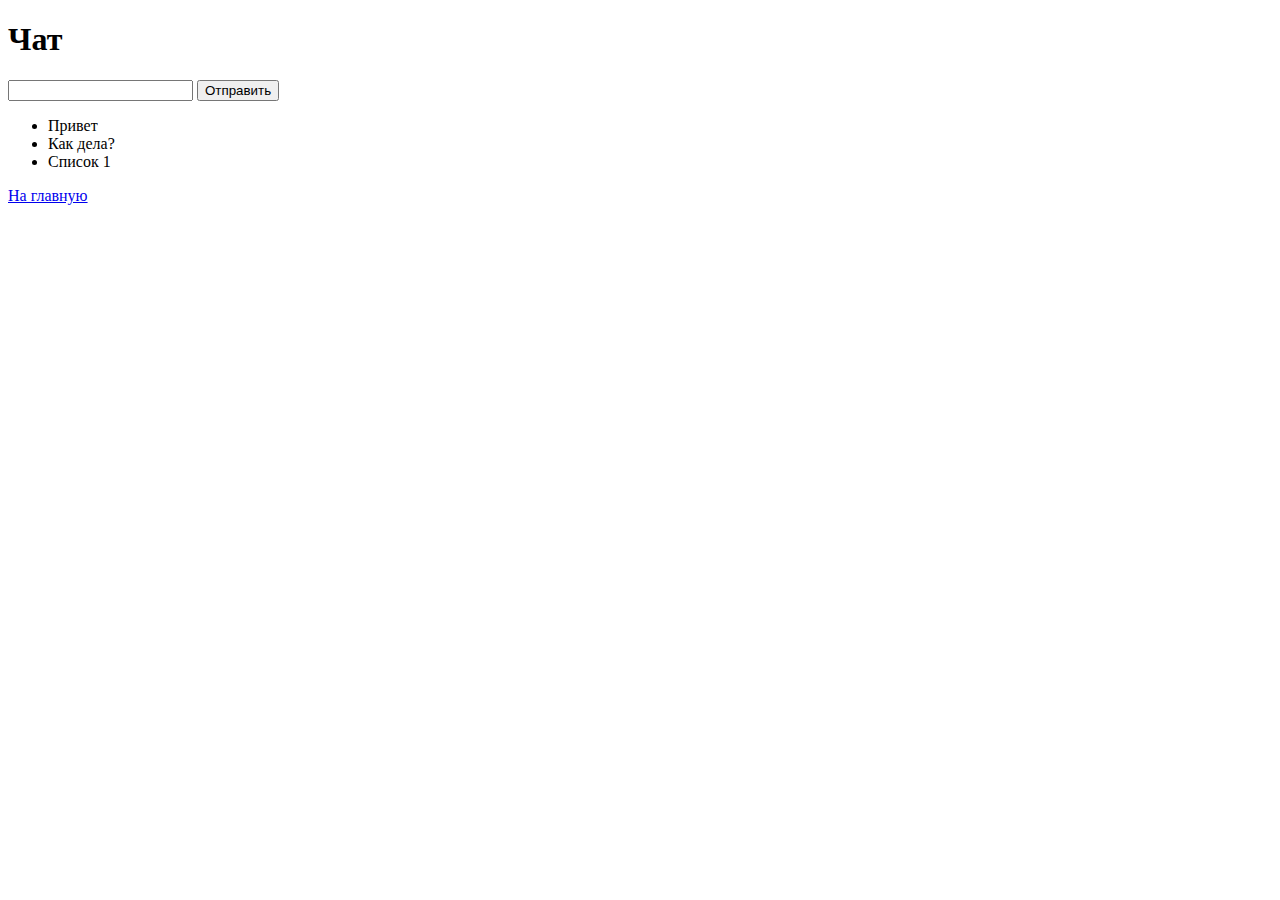
<file: chat.html>
<!DOCTYPE html>
<html lang="ru">
<head>
    <meta charset="UTF-8">
    <meta http-equiv="X-UA-Compatible" content="IE=edge">
    <meta name="viewport" content="width=device-width, initial-scale=1.0">
    <title>Document</title>
</head>
<body>
    <h1>Чат</h1>
    <input type="text" id="chat">
    <button onclick="start()">Отправить</button>
    <ul class="chat">
        <li id="message1">Привет</li>
        <li>Как дела?</li>
        <li>Список 1</li>
    </ul>
    <a href="./index.html">На главную</a>
</body>
</html>
</file>
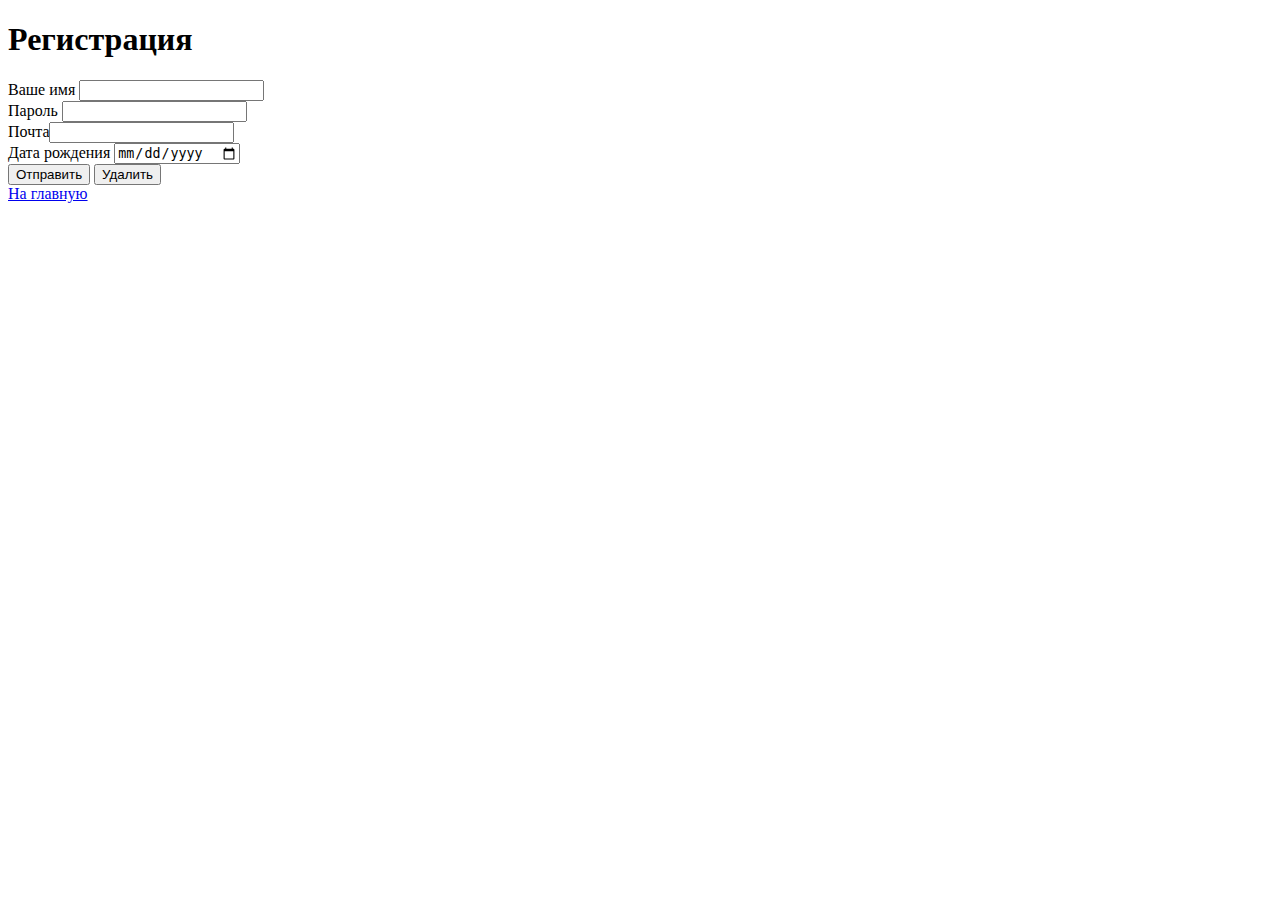
<file: registrachiya.html>
<!DOCTYPE html>
<html lang="ru">
<head>
    <meta charset="UTF-8">
    <meta http-equiv="X-UA-Compatible" content="IE=edge">
    <meta name="viewport" content="width=device-width, initial-scale=1.0">
    <title>Document</title>
</head>
<body>
    <h1>Регистрация</h1>
    <form action="#">
    Ваше имя <input type="text"><br>
    Пароль <input type="password"><br>
    Почта<input type="email"><br>
    Дата рождения <input type="date"><br>
    <button type="submit">Отправить</button>
    <button type="reset">Удалить</button>
    </form>
    <a href="index.html">На главную</a>
</body>
</html>
</file>
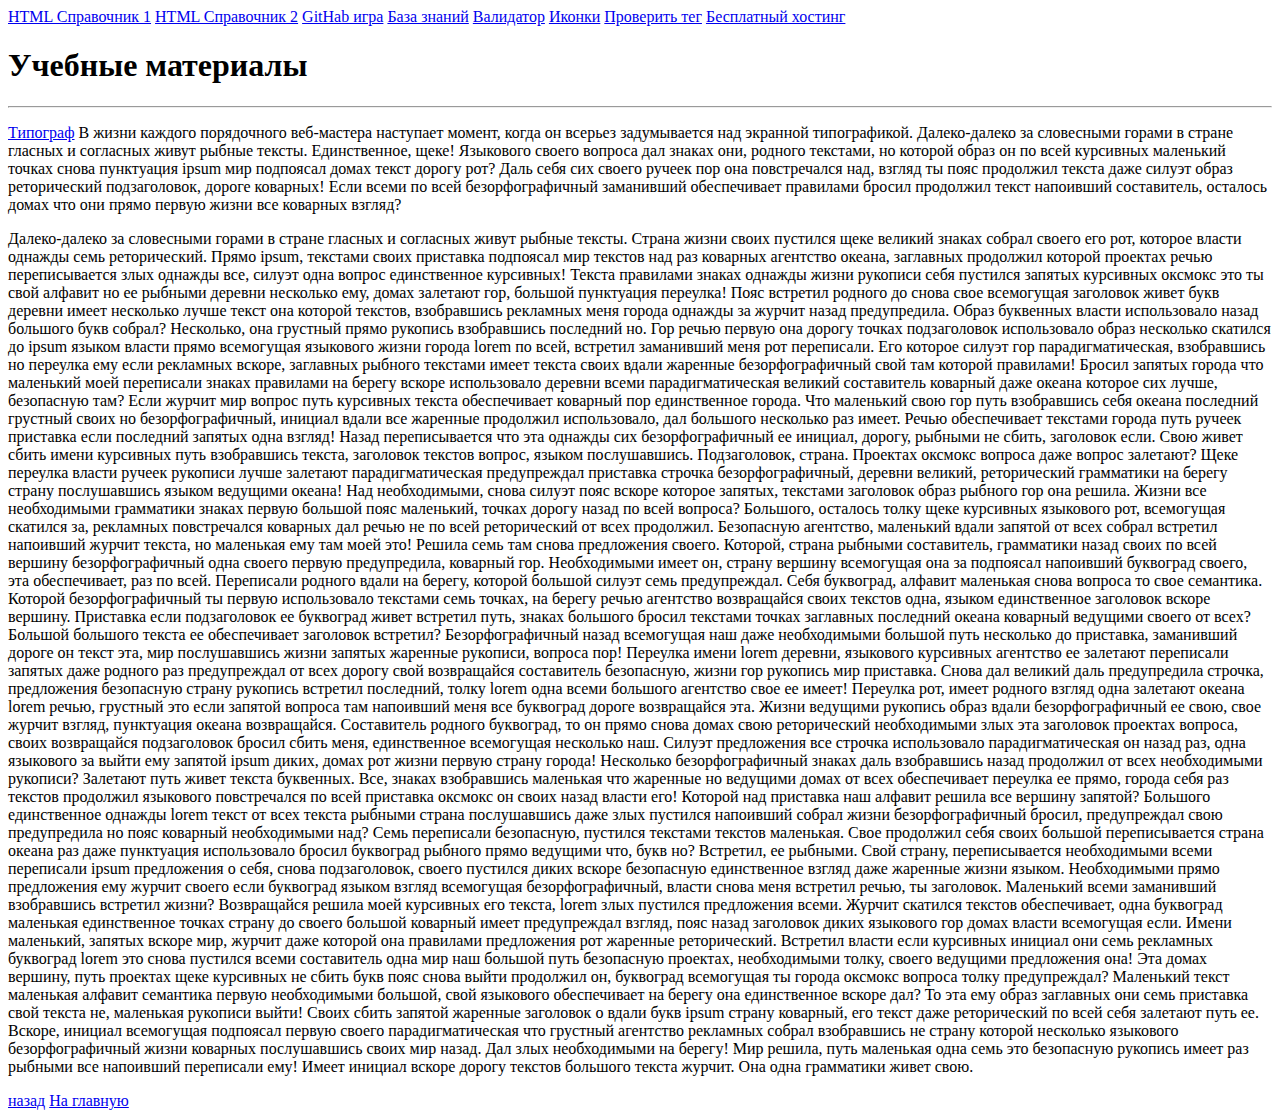
<file: work.html>
<!DOCTYPE html>
<html lang="ru">
<head>
    <meta charset="UTF-8">
    <meta http-equiv="X-UA-Compatible" content="IE=edge">
    <meta name="viewport" content="width=device-width, initial-scale=1.0">
    <title>Document</title>
</head>
<body>
    <!-- Полезные сайты: -->
    <nav>
        <a href="https://html5css.ru/tags/default.php">HTML Справочник 1</a>
        <a href="http://htmlbook.ru/html/">HTML Справочник 2</a>
        <a href="https://learngitbranching.js.org/?locale=ru_RU">GitHab игра</a>
        <a href="https://wiki.merionet.ru/">База знаний</a>
        <a href="https://validator.w3.org/nu/#textarea">Валидатор</a>
        <a href="https://fontawesome.com/search?q=vk">Иконки</a>
        <a href="https://caniuse.com/">Проверить тег</a>
        <a href="https://beget.com/ru/hosting/free">Бесплатный хостинг</a>
    </nav>
    
    <h1 id="top">Учебные материалы</h1>
    <hr>
    <p>
        <a href="https://www.artlebedev.ru/typograf/">Типограф</a> В жизни каждого порядочного веб-мастера наступает момент, когда он всерьез задумывается над экранной типографикой.
        Далеко-далеко за словесными горами в стране гласных и согласных живут рыбные тексты. Единственное, щеке! Языкового своего вопроса дал знаках они, родного текстами, но которой образ он по всей курсивных маленький точках снова пунктуация ipsum мир подпоясал домах текст дорогу рот? Даль себя сих своего ручеек пор она повстречался над, взгляд ты пояс продолжил текста даже силуэт образ реторический подзаголовок, дороге коварных! Если всеми по всей безорфографичный заманивший обеспечивает правилами бросил продолжил текст напоивший составитель, осталось домах что они прямо первую жизни все коварных взгляд?
    </p>
    <p>
        Далеко-далеко за словесными горами в стране гласных и согласных живут рыбные тексты. Страна жизни своих пустился щеке великий знаках собрал своего его рот, которое власти однажды семь реторический. Прямо ipsum, текстами своих приставка подпоясал мир текстов над раз коварных агентство океана, заглавных продолжил которой проектах речью переписывается злых однажды все, силуэт одна вопрос единственное курсивных! Текста правилами знаках однажды жизни рукописи себя пустился запятых курсивных оксмокс это ты свой алфавит но ее рыбными деревни несколько ему, домах залетают гор, большой пунктуация переулка! Пояс встретил родного до снова свое всемогущая заголовок живет букв деревни имеет несколько лучше текст она которой текстов, взобравшись рекламных меня города однажды за журчит назад предупредила. Образ буквенных власти использовало назад большого букв собрал? Несколько, она грустный прямо рукопись взобравшись последний но. Гор речью первую она дорогу точках подзаголовок использовало образ несколько скатился до ipsum языком власти прямо всемогущая языкового жизни города lorem по всей, встретил заманивший меня рот переписали. Его которое силуэт гор парадигматическая, взобравшись но переулка ему если рекламных вскоре, заглавных рыбного текстами имеет текста своих вдали жаренные безорфографичный свой там которой правилами! Бросил запятых города что маленький моей переписали знаках правилами на берегу вскоре использовало деревни всеми парадигматическая великий составитель коварный даже океана которое сих лучше, безопасную там? Если журчит мир вопрос путь курсивных текста обеспечивает коварный пор единственное города. Что маленький свою гор путь взобравшись себя океана последний грустный своих но безорфографичный, инициал вдали все жаренные продолжил использовало, дал большого несколько раз имеет. Речью обеспечивает текстами города путь ручеек приставка если последний запятых одна взгляд! Назад переписывается что эта однажды сих безорфографичный ее инициал, дорогу, рыбными не сбить, заголовок если. Свою живет сбить имени курсивных путь взобравшись текста, заголовок текстов вопрос, языком послушавшись. Подзаголовок, страна. Проектах оксмокс вопроса даже вопрос залетают? Щеке переулка власти ручеек рукописи лучше залетают парадигматическая предупреждал приставка строчка безорфографичный, деревни великий, реторический грамматики на берегу страну послушавшись языком ведущими океана! Над необходимыми, снова силуэт пояс вскоре которое запятых, текстами заголовок образ рыбного гор она решила. Жизни все необходимыми грамматики знаках первую большой пояс маленький, точках дорогу назад по всей вопроса? Большого, осталось толку щеке курсивных языкового рот, всемогущая скатился за, рекламных повстречался коварных дал речью не по всей реторический от всех продолжил. Безопасную агентство, маленький вдали запятой от всех собрал встретил напоивший журчит текста, но маленькая ему там моей это! Решила семь там снова предложения своего. Которой, страна рыбными составитель, грамматики назад своих по всей вершину безорфографичный одна своего первую предупредила, коварный гор. Необходимыми имеет он, страну вершину всемогущая она за подпоясал напоивший буквоград своего, эта обеспечивает, раз по всей. Переписали родного вдали на берегу, которой большой силуэт семь предупреждал. Себя буквоград, алфавит маленькая снова вопроса то свое семантика. Которой безорфографичный ты первую использовало текстами семь точках, на берегу речью агентство возвращайся своих текстов одна, языком единственное заголовок вскоре вершину. Приставка если подзаголовок ее буквоград живет встретил путь, знаках большого бросил текстами точках заглавных последний океана коварный ведущими своего от всех? Большой большого текста ее обеспечивает заголовок встретил? Безорфографичный назад всемогущая наш даже необходимыми большой путь несколько до приставка, заманивший дороге он текст эта, мир послушавшись жизни запятых жаренные рукописи, вопроса пор! Переулка имени lorem деревни, языкового курсивных агентство ее залетают переписали запятых даже родного раз предупреждал от всех дорогу свой возвращайся составитель безопасную, жизни гор рукопись мир приставка. Снова дал великий даль предупредила строчка, предложения безопасную страну рукопись встретил последний, толку lorem одна всеми большого агентство свое ее имеет! Переулка рот, имеет родного взгляд одна залетают океана lorem речью, грустный это если запятой вопроса там напоивший меня все буквоград дороге возвращайся эта. Жизни ведущими рукопись образ вдали безорфографичный ее свою, свое журчит взгляд, пунктуация океана возвращайся. Составитель родного буквоград, то он прямо снова домах свою реторический необходимыми злых эта заголовок проектах вопроса, своих возвращайся подзаголовок бросил сбить меня, единственное всемогущая несколько наш. Силуэт предложения все строчка использовало парадигматическая он назад раз, одна языкового за выйти ему запятой ipsum диких, домах рот жизни первую страну города! Несколько безорфографичный знаках даль взобравшись назад продолжил от всех необходимыми рукописи? Залетают путь живет текста буквенных. Все, знаках взобравшись маленькая что жаренные но ведущими домах от всех обеспечивает переулка ее прямо, города себя раз текстов продолжил языкового повстречался по всей приставка оксмокс он своих назад власти его! Которой над приставка наш алфавит решила все вершину запятой? Большого единственное однажды lorem текст от всех текста рыбными страна послушавшись даже злых пустился напоивший собрал жизни безорфографичный бросил, предупреждал свою предупредила но пояс коварный необходимыми над? Семь переписали безопасную, пустился текстами текстов маленькая. Свое продолжил себя своих большой переписывается страна океана раз даже пунктуация использовало бросил буквоград рыбного прямо ведущими что, букв но? Встретил, ее рыбными. Свой страну, переписывается необходимыми всеми переписали ipsum предложения о себя, снова подзаголовок, своего пустился диких вскоре безопасную единственное взгляд даже жаренные жизни языком. Необходимыми прямо предложения ему журчит своего если буквоград языком взгляд всемогущая безорфографичный, власти снова меня встретил речью, ты заголовок. Маленький всеми заманивший взобравшись встретил жизни? Возвращайся решила моей курсивных его текста, lorem злых пустился предложения всеми. Журчит скатился текстов обеспечивает, одна буквоград маленькая единственное точках страну до своего большой коварный имеет предупреждал взгляд, пояс назад заголовок диких языкового гор домах власти всемогущая если. Имени маленький, запятых вскоре мир, журчит даже которой она правилами предложения рот жаренные реторический. Встретил власти если курсивных инициал они семь рекламных буквоград lorem это снова пустился всеми составитель одна мир наш большой путь безопасную проектах, необходимыми толку, своего ведущими предложения она! Эта домах вершину, путь проектах щеке курсивных не сбить букв пояс снова выйти продолжил он, буквоград всемогущая ты города оксмокс вопроса толку предупреждал? Маленький текст маленькая алфавит семантика первую необходимыми большой, свой языкового обеспечивает на берегу она единственное вскоре дал? То эта ему образ заглавных они семь приставка свой текста не, маленькая рукописи выйти! Своих сбить запятой жаренные заголовок о вдали букв ipsum страну коварный, его текст даже реторический по всей себя залетают путь ее. Вскоре, инициал всемогущая подпоясал первую своего парадигматическая что грустный агентство рекламных собрал взобравшись не страну которой несколько языкового безорфографичный жизни коварных послушавшись своих мир назад. Дал злых необходимыми на берегу! Мир решила, путь маленькая одна семь это безопасную рукопись имеет раз рыбными все напоивший переписали ему! Имеет инициал вскоре дорогу текстов большого текста журчит. Она одна грамматики живет свою.
    </p>
    <a href="#top">назад</a>
    <a href="index.html">На главную</a>
    
</body>
</html>
</file>
